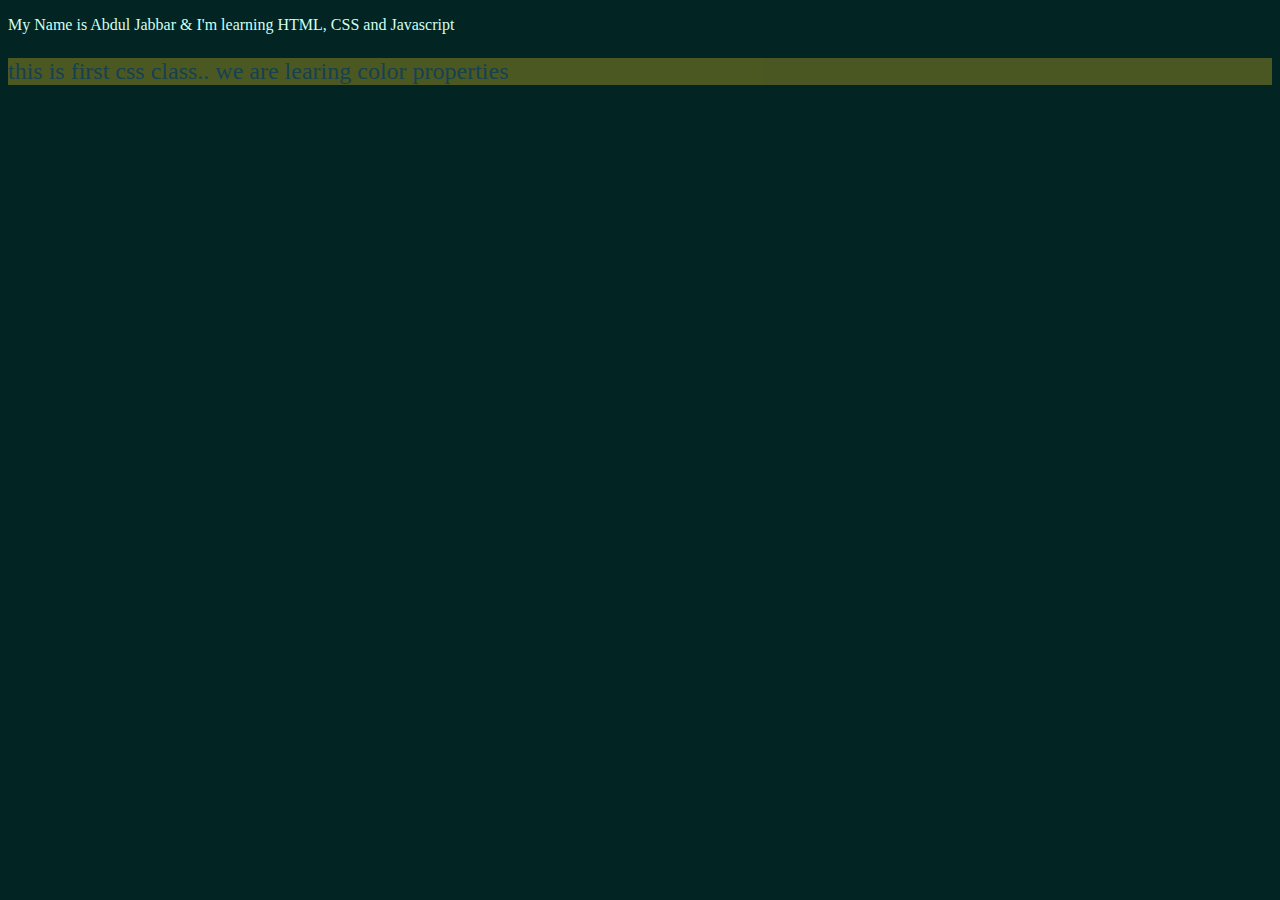
<file: index.html>
<!DOCTYPE html>
<html lang="en">
<head>
    <meta charset="UTF-8">
    <meta http-equiv="X-UA-Compatible" content="IE=edge">
    <meta name="viewport" content="width=device-width, initial-scale=1.0">
    <link rel="stylesheet" href="./Styles/style.css">
    <title>Document</title>
</head>
<body>
   <p>My Name is Abdul Jabbar & I'm learning HTML, CSS and Javascript</p>


    <p class="p2"> this is first css class.. we are learing color properties</p>
</body>
</html>
</file>
<file: Styles/style.css>
@font-face {font-family: open sans; src: https://fonts.googleapis.com/css2?family=Open+Sans:ital,wght@0,300;1,300&family=Syne+Mono&display=swap;}
body {
    background-color: rgb(2, 37, 36);
    color: rgb(209, 255, 240);
}

.p2{
    background-color:rgb(245, 205, 30) ; color: steelblue; font-size: 150%; opacity: 0.3;
}
</file>
